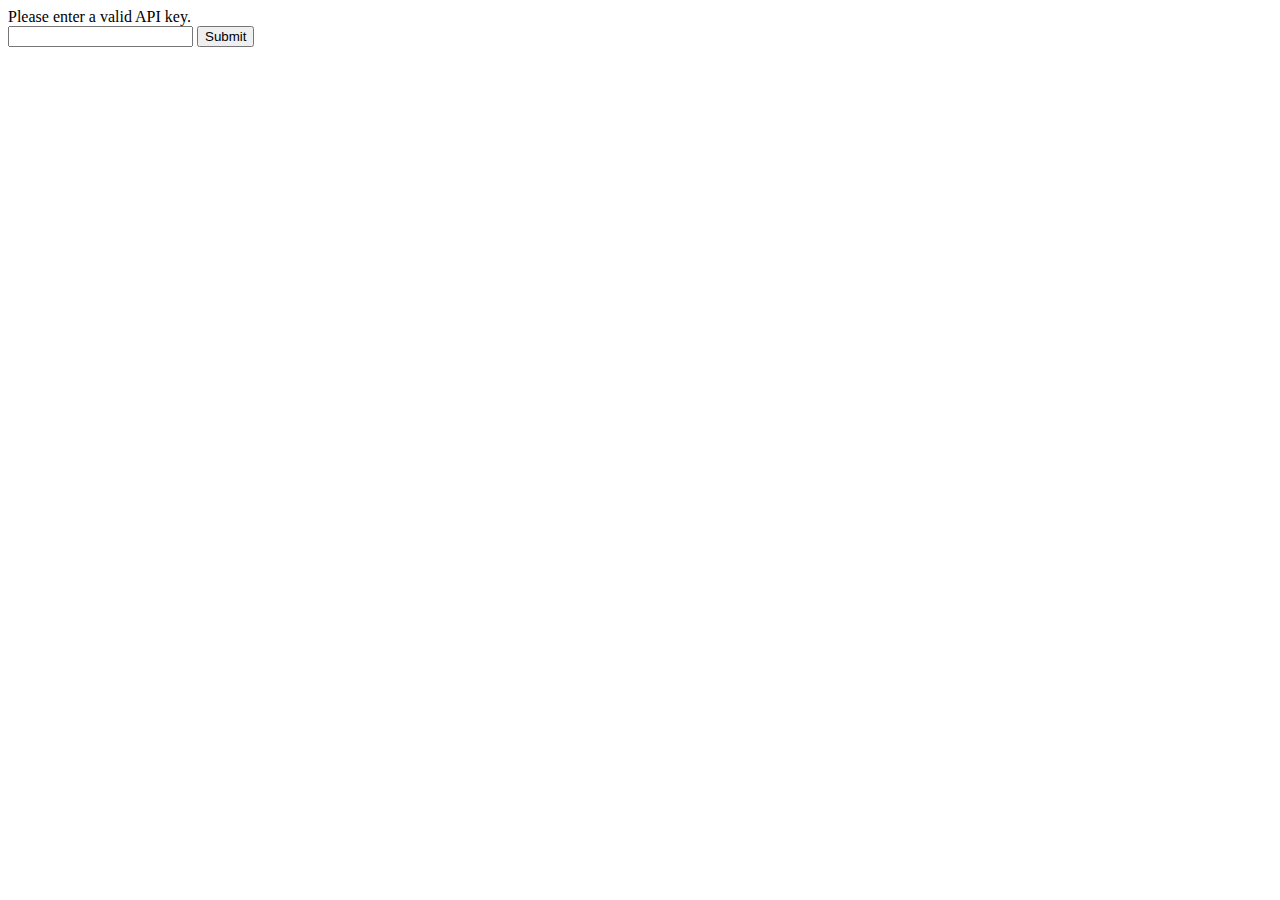
<file: index.html>
<html>
    <head>
        <meta charset="UTF-8">
        <title></title>
    </head>
    <body onload="fetchContacts()">
        <button id="refresh" type="button">Refresh</button>
        <button id="addContact" type="button">Add Contact</button>
        <div id="table">Contacts Loading...</div>
        <button id="refresh" type="button">Refresh</button>
        <button id="addContact" type="button">Add Contact</button>

        <script src="config.js"></script>
        <script>
            // Event listener for the refresh button
            document.getElementById("refresh").addEventListener('click', fetchContacts);
            
            // Function to fetch all contacts from the server
            function fetchContacts(){
                fetch(rootPath + "controller/get-contacts/")
                .then(function(response){
                    return response.json();
                })
                .then(function(data){
                    displayOuput(data);
                    //console.log(data);
                })
            }

            // Function to display the contacts in a table
            function displayOuput(data){
                output = "<table>";
                for (a in data){
                    output += `
                    <tr>
                        <td><img src="${rootPath}controller/uploads/${data[a].avatar}" width="40"/></td>
                        <td><h5>${data[a].firstname}</h5></td>
                        <td><h5>${data[a].lastname}</h5></td>
                    </tr>
                    `
                }
                output += "</table>";
                document.getElementById("table").innerHTML = output;
            }
        </script>
    </body>
</html>
</file>
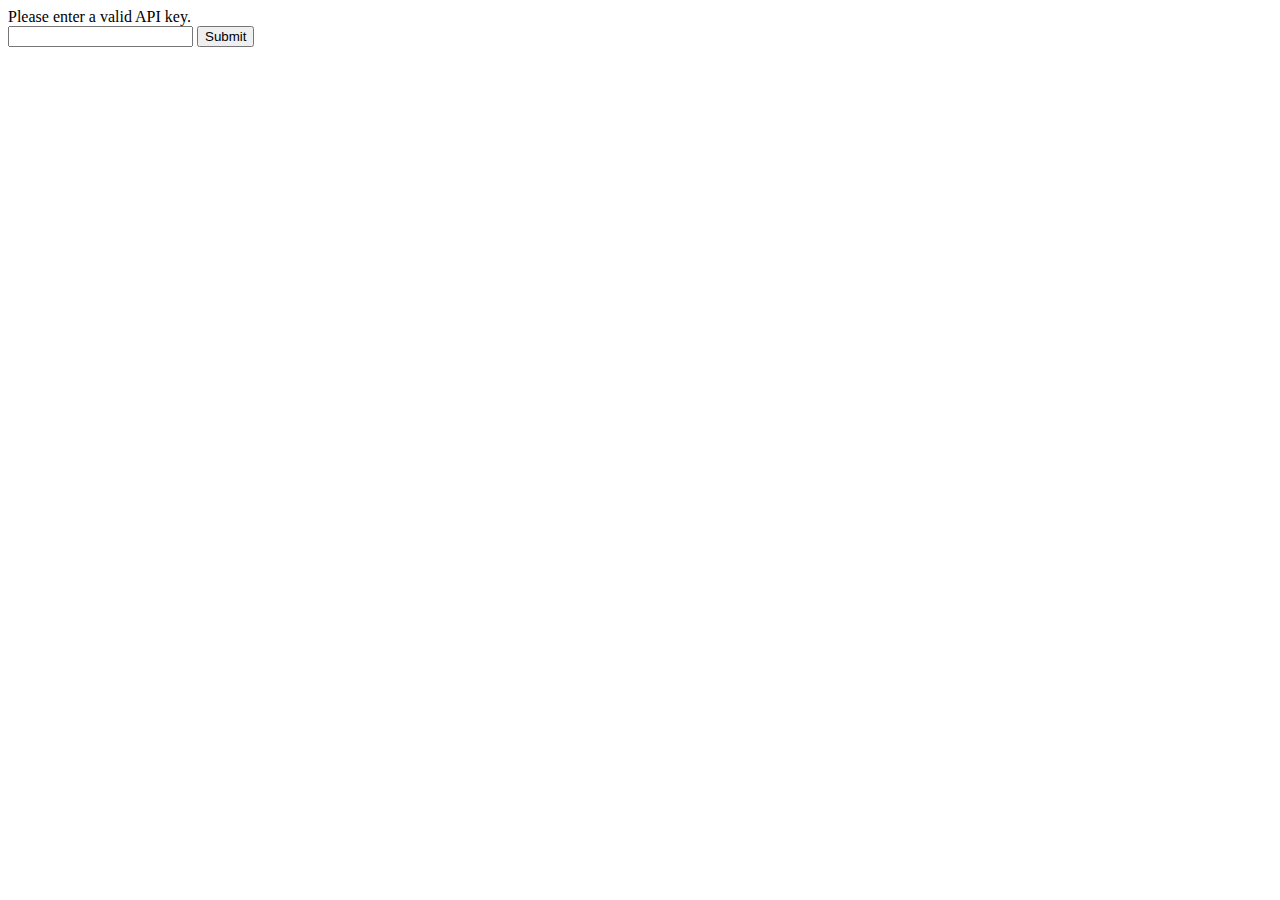
<file: addContacts.html>
<!DOCTYPE html>
<html>
    <head>
        <meta charset="UTF-8">
        <title>Add Contacts</title>
    </head>
    <body>
        <h2>Add Contacts</h2>
        </br>
        
        <form id="addContactForm">
            <label for="firstname">First Name:</label>
            <input type="text" id="firstname" name="firstname"></br>
            <label for="lastname">Last Name:</label>
            <input type="text" id="lastname" name="lastname"></br>
            <label for="mobile">Mobile:</label>
            <input type="text" id="mobile" name="mobile"></br>
            <label for="email">Email:</label>
            <input type="email" id="email" name="email"></br>
            <label for="avatar">Select a file</label></br>
            <input type="file" id="avatar" name="avatar"></br>
            <button type="submit" id="submitForm">Submit</button>
        </form>
        </br>
        <button id="homeLink" type="button">Back to Contacts</button>

        <script src="config.js"></script>
        <script>
            // Event listener for the submit and back to contacts buttons
            document.getElementById("submitForm").addEventListener('click', submitForm);
            document.getElementById("homeLink").addEventListener('click', homeLink);

            // Submit the form to add a new contact
            function submitForm(e) {
                e.preventDefault(); // Prevent the default form submission

                const formData = new FormData(document.querySelector('#addContactForm'));
                formData.append('apiKey', apiKey); // Append the API key to the form data

                fetch(rootPath + "controller/insert-contact", {   //submitting the form data to the server
                    method: 'POST',
                    headers: {'Accept': 'application/json, */*'},   // Accept header to format the response as JSON
                    body: formData
                })
                .then(function(response){
                    return response.text();  // returning the response as text
                })
                .then(function(data){
                    if (data == "1") {
                        alert("Contact added successfully!");  // Alert on success
                        homeLink() // Redirect to the contacts page
                    } else {
                        alert("Error: " + data);  // Alert on error
                        homeLink() // Redirect to the contacts page
                    }
                })
            }

            function homeLink() {
                window.open("index.html", "_self");  // Redirect to the contacts page
            }
        </script>
    </body>
</html>
</file>
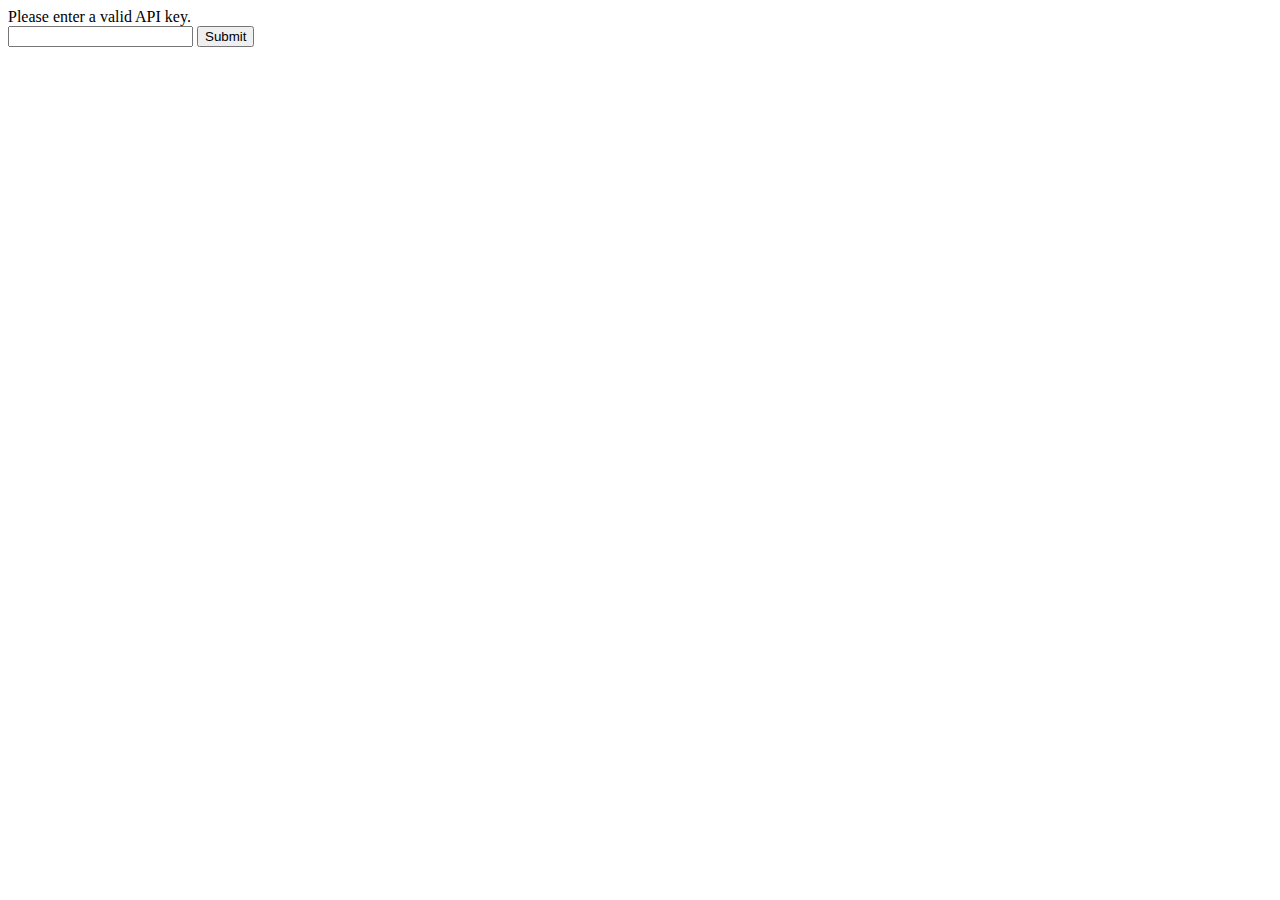
<file: editContact.html>
<!DOCTYPE html>
<html>
    <head>
        <meta charset="UTF-8">
        <title>Add Contacts</title>
    </head>
    <body onload="fetchContact()">
        <h2>Edit or View Contact</h2>
        <br/>
        <div id="avatarPreview"></div>
        <form id="editContactForm">
            <label for="firstname">First Name:</label>
            <input type="text" id="firstname" name="firstname" readonly><br/>
            <label for="lastname">Last Name:</label>
            <input type="text" id="lastname" name="lastname" readonly><br/>
            <label for="mobile">Mobile:</label>
            <input type="text" id="mobile" name="mobile" readonly><br/>
            <label for="email">Email:</label>
            <input type="email" id="email" name="email" readonly><br/>
            <br/>
            <label for="avatar" id="avatarLabel" hidden>Change avatar image</label><br/>
            <input type="file" id="avatar" name="avatar" hidden><br/>
            <br/>
            <button type="submit" id="submitForm" hidden>Submit</button>
        </form>
        <br/><br/>
        <button id="homeLink" type="button">Back to Contacts</button>
        <button id="editContact" type="button">Edit Contact</button>
        <button id="deleteContact" type="button">Delete Contact</button>

        <script src="config.js"></script>
        <script>
            var id = getID(); // Get the contact ID from the URL

            // Event listener for the home link button
            document.getElementById("homeLink").addEventListener('click', homeLink);

            // Event listener for the edit contact button
            document.getElementById("editContact").addEventListener('click', editContact);

            // Event listener for the submit form button
            document.getElementById("submitForm").addEventListener('click', submitForm);

            // Event listener for the delete contact button
            document.getElementById("deleteContact").addEventListener('click', deleteContact);

            function getID() {
                // Function to get the contact ID from the URL parameters
                var url = window.location.href; // Get the current URL
                var pos = url.search("=");  // Find the position of the '=' character
                var id = url.slice(pos + 1); // Extract the ID from the URL
                return id; // Return the extracted ID
            }

            function fetchContact() {
                // Function to fetch the contact details from the server
                fetch(rootPath + "controller/get-contacts/?id=" + id)
                .then(function(response) {
                    return response.json(); // Parse the response as JSON
                })
                .then(function(data) {
                    displayContact(data); // Display the contact details
                })
            }

            function homeLink() {
                window.open("index.html", "_self"); // Redirect to the contacts page
            }

            function displayContact(data) {
                // Function to display the contact details in the form
                avatarPreview = `
                    <img src="${rootPath}controller/uploads/${data[0].avatar}" width="200"/>  
                `
                // Displaying the contact details in the form fields
                document.getElementById("avatarPreview").innerHTML = avatarPreview; // Display the avatar image
                document.getElementById("firstname").value = data[0].firstname;
                document.getElementById("lastname").value = data[0].lastname;
                document.getElementById("mobile").value = data[0].mobile;
                document.getElementById("email").value = data[0].email;
            }

            function editContact() {
                // Function to enable editing of the contact details
                document.getElementById("firstname").readOnly = false;
                document.getElementById("lastname").readOnly = false;
                document.getElementById("mobile").readOnly = false;
                document.getElementById("email").readOnly = false;

                document.getElementById("avatar").hidden = false; // Show the avatar input field
                document.getElementById("avatarLabel").hidden = false; // Show the avatar label
                document.getElementById("submitForm").hidden = false; // Show the submit button
            }

            function submitForm(e) {
                // Function to submit the edited contact details
                e.preventDefault(); // Prevent the default form submission
                const formData = new FormData(document.querySelector('#editContactForm')); // Get the form data
                formData.append('apiKey', apiKey); // Append the API key to the form data
                formData.append('id', id); // Append the contact ID to the form data

                fetch(rootPath + "controller/edit-contact/", {
                    method: 'POST',
                    headers: {'Accept': 'application/json, *.*'}, // Accept header to format the response as JSON
                    body: formData // Send the form data
                })
                .then(function(response) {
                    return response.text(); // Return the response as text
                })
                .then(function(data) {
                    if (data == "1") {
                        alert("Contact updated successfully!"); // Alert on success
                        homeLink(); // Redirect to the contacts page
                    } else {
                        alert("Error: " + data); // Alert on error
                        homeLink(); // Redirect to the contacts page
                    }
                })
            }

            function deleteContact() {
                // Function to delete the contact
                var confirmDelete = confirm("Are you sure you want to delete this contact?");
                
                if(confirmDelete == true){
                    fetch(rootPath +'controller/delete-contact/?id=' + id)
                    .then(function(response) {
                        return response.text(); // Return the response as text
                    })
                    .then(function(data) {
                        if (data == "1") {
                            alert("Contact deleted successfully!"); // Alert on success
                            homeLink(); // Redirect to the contacts page
                        } else {
                            alert("Error: " + data); // Alert on error
                        }
                    })
                }
            }
        </script>
    </body>
</html>
</file>
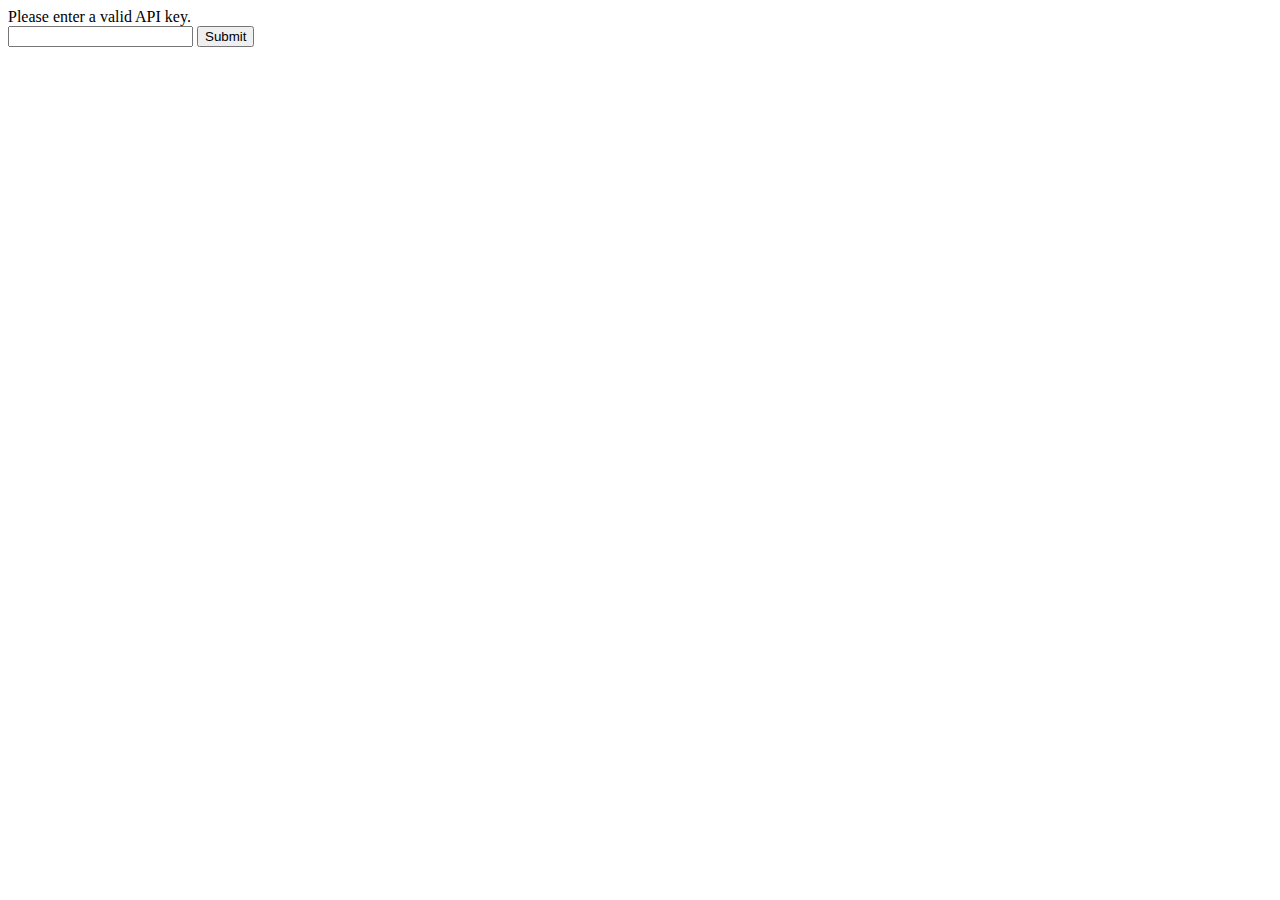
<file: enter-api-key.html>
<!DOCTYPE html>
<html>
    <head>
        <title>API Key</title>
        <meta charset="UTF-8">
        <meta name="viewport" content="width=device-width, initial-scale=1.0">
    </head>
    <body>
        <div>Please enter a valid API key.</div>
        <form>
            <input type="email" id="apiKey" name="apiKey"/>
            <button id="submitApiKey">Submit</button>
        </form>

        
        <script>
            let rootPath = "https://mysite.itvarsity.org/api/ContactBook/";
            document.getElementById("submitApiKey").addEventListener('click', setApiKey);

            function setApiKey(e){
                e.preventDefault();
                
                apiKey = document.getElementById("apiKey").value;
                fetch(rootPath + "controller/api-key/?apiKey=" + apiKey)
                        .then(function (response) {
                            return response.text();
                        })
                        .then(function (data) {
                            
                            if (data == "1") {
                                localStorage.setItem("apiKey", apiKey);
                                window.open("index.html", "_self");
                            } else {
                                alert(data + "Invalid API key entered!");
                            }
                        })
            }
        </script>
    </body>
</html>
</file>
